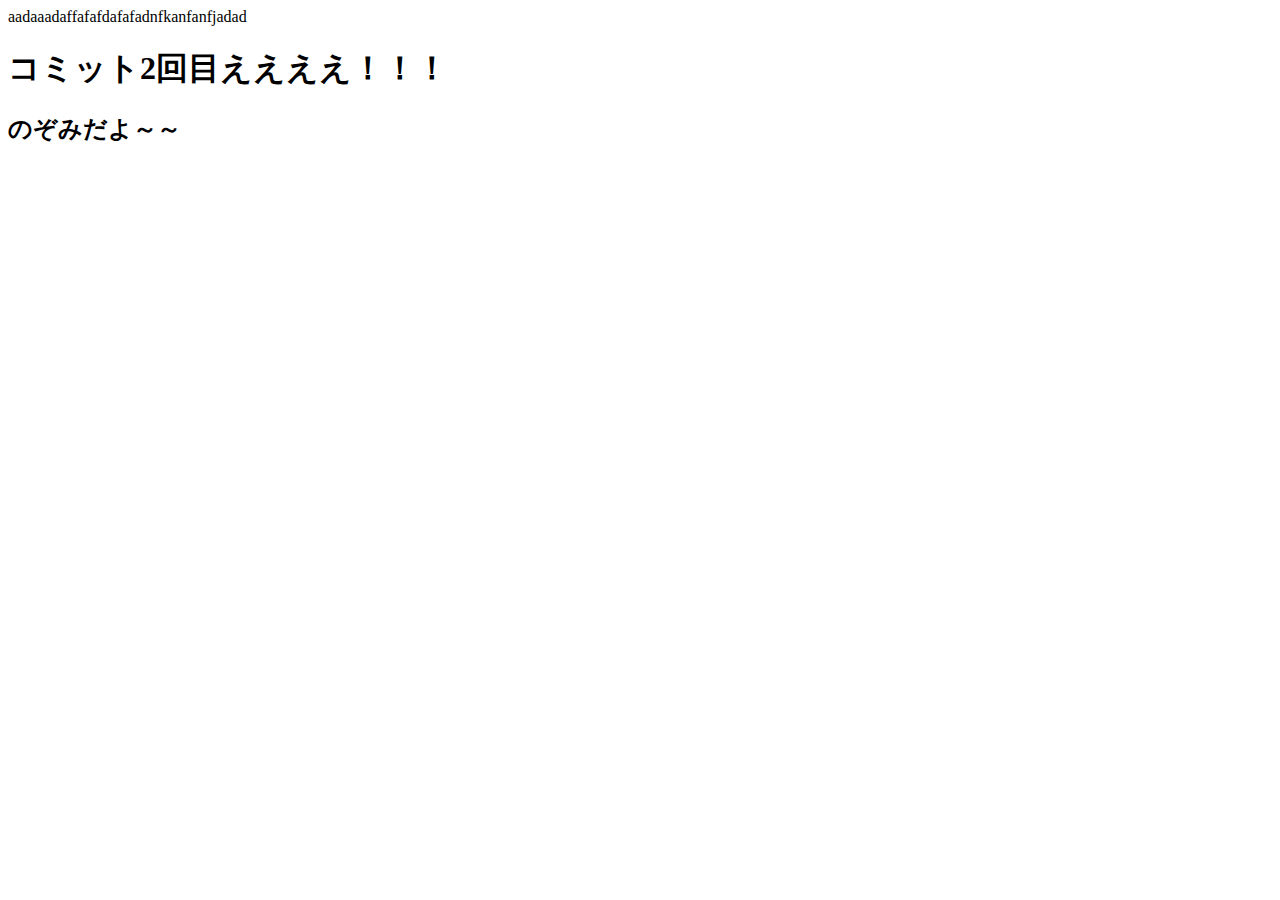
<file: index.html>
<!DOCTYPE html>
<html lang="ja">
  <head>
    <meta charset="UTF-8" />
    <meta name="viewport" content="width=device-width, initial-scale=1.0" />
    <title>Document</title>
  </head>
  <body>
    aadaaadaffafafdafafadnfkanfanfjadad
    <h1>コミット2回目ええええ！！！</h1>
    <h2>のぞみだよ～～</h2>
  </body>
</html>
</file>
